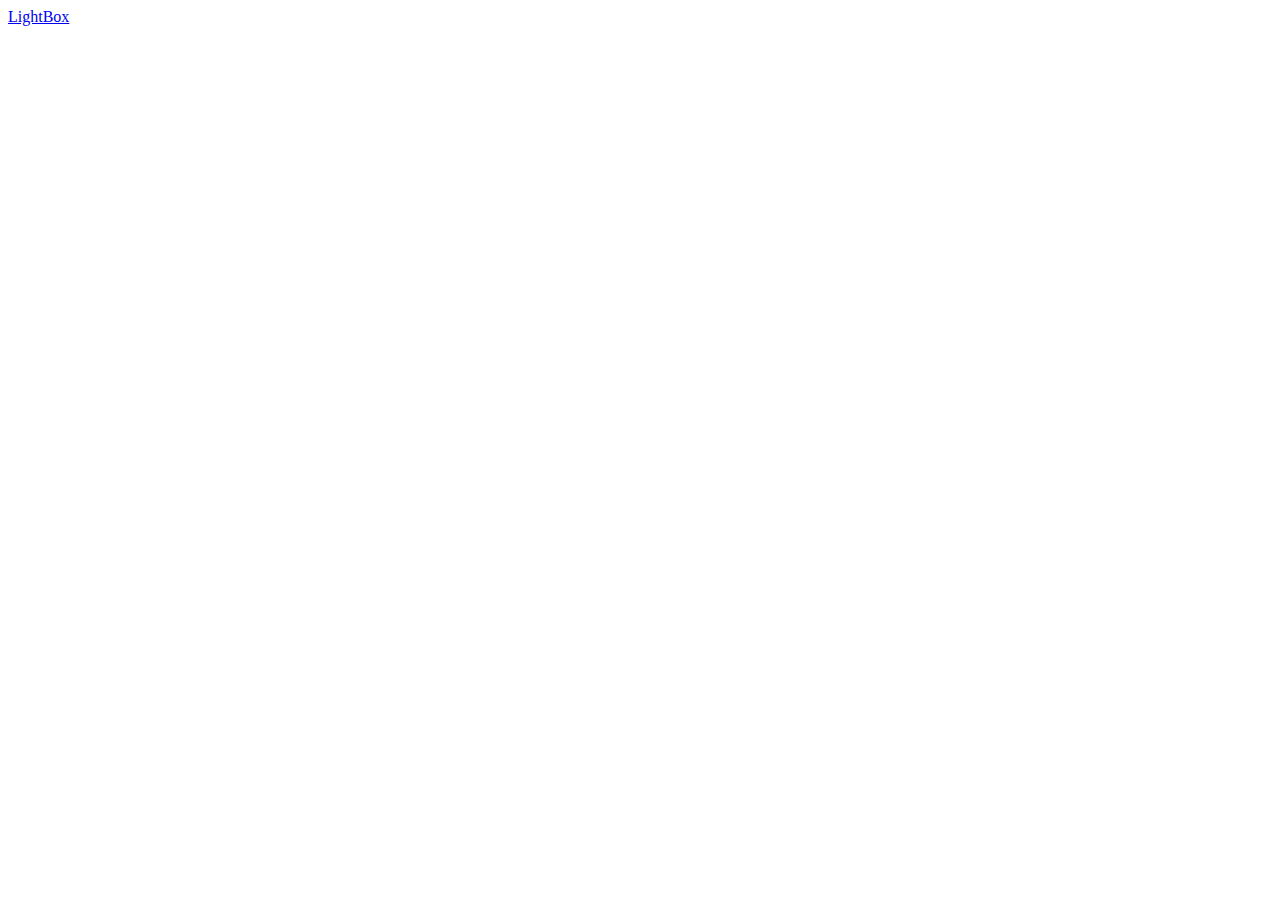
<file: demo.html>
<!DOCTYPE html>
<html>
    <head>
        <title>LightBox animation</title>
        <style>
           #lightbox {
               width: 0;
               height: 0;
               position: fixed;
               left: 0;
               top: 0;
               overflow: hidden;
               transition: all 0.3s ease-in;
           }
           #lightbox:target {
               width: 30%;
               height: 30%;
               left: 30%;
               top: 40%;
               background-color: greenyellow;
           }
        </style>
    </head>
    <body>
        <a href="#lightbox">LightBox</a>
        <div id="lightbox">
            <a href="#">X</a>
            <p>This is a lightbox animation.</p>
        </div>
    </body>
</html>
</file>
